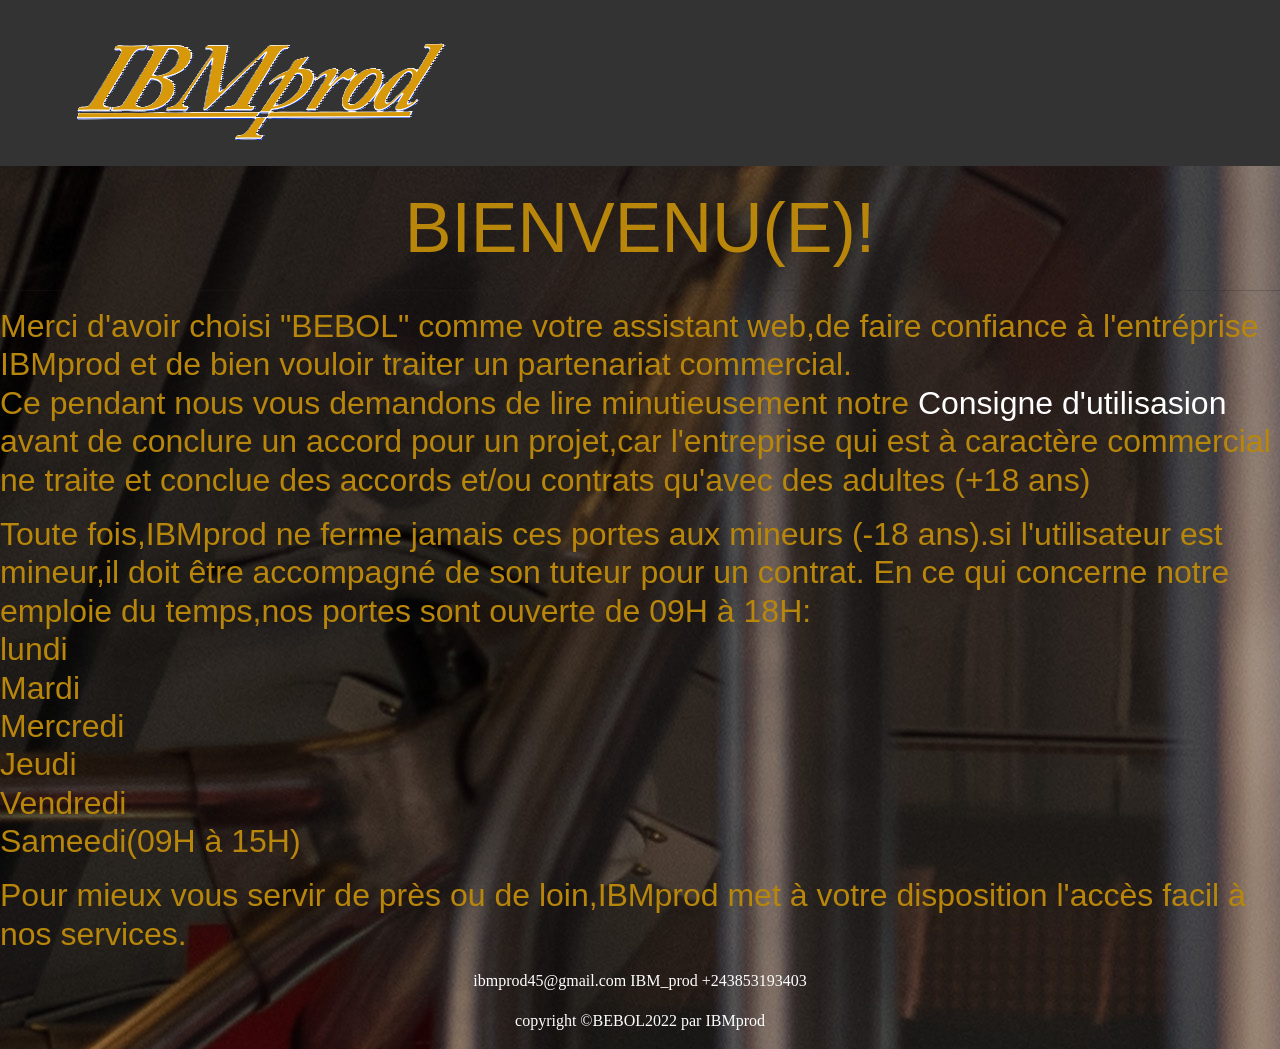
<file: index.html>
<!DOCTYPE html>
<html lang="fr-FR">
  <head>
    <meta charset="UTF-8"/>
    <meta name="viewport" content="width=devise-width, initial-scale=1.0">
    <meta name="description" content="">
    <meta http-equiv="X-UA-Compatible" content="IE=edge">
    <link rel="stylesheet"type="text/css"href="bootstrap.min.css"/>
    <link rel="stylesheet"type="text/css"href="Accueil1.CSS"/>
    <link rel="shortcut icon" type="image/x-icon" href="PHOTOS/IBMprodV.png">
    <title>IBMprod</title>
  </head>
  <body>
    <h1>
      <header class="header">
        
            
                            <!--Barre de navigation-->
            
        <nav class="Navigation">
          <div class="nav-menu">
            <a class="logo" href="#"><img src="PHOTOS/IBMprodS.png" alt="logo de l'entreprise"></a>
            
          </div>
          <ul class="menu">
            
            <li><a href="Cours.html">Cours</a></li> 
            <li><a href="Publicité.html">Marketing</a></li>
            <li><a href="Galerie.html">Galerie</a></li> 
            <li><a href="Contacts.html">Contacts</a></li>
            <li><a href="À propos .docx">À propos</a></li>
                
          </ul>

        </nav>      
      </header>
    </h1>
                                    <!--Barre de navigation-->
    <h2>
      <div class="bienvenu">BIENVENU(E)!</div>
        <hr> 
      <div class="service">
        <p>Merci d'avoir choisi "BEBOL" comme votre assistant web,de faire confiance à l'entréprise IBMprod et de bien vouloir traiter un partenariat commercial.
          <br>Ce pendant nous vous demandons de lire minutieusement notre <a href="BEBOL/Politique commerciale.pdf">Consigne d'utilisasion</a> avant de conclure un accord pour un projet,car l'entreprise qui est à caractère commercial ne traite  et conclue des accords et/ou contrats qu'avec des adultes (+18 ans)
        </p>
        <p>Toute fois,IBMprod ne ferme jamais ces portes aux mineurs (-18 ans).si l'utilisateur est mineur,il doit être accompagné de son tuteur pour un contrat. 
          En ce qui concerne notre emploie du temps,nos portes sont ouverte de 09H à 18H:<br>lundi<br>Mardi<br>Mercredi<br>Jeudi<br>Vendredi<br>Sameedi(09H à 15H)
        </p>
        <p>Pour mieux  vous servir de près ou de loin,IBMprod met à votre disposition l'accès facil à nos services.</p>
      </div>
    </h2>

  </body>

                   <!--FOOTER veut dire bas.texte du bas de la page-->

  <footer>
    <p1>ibmprod45@gmail.com   <pA>IBM_prod  <pB> +243853193403</p>
    <p2>copyright &copy;BEBOL2022 par IBMprod</p>
  </footer>
</html>
</file>
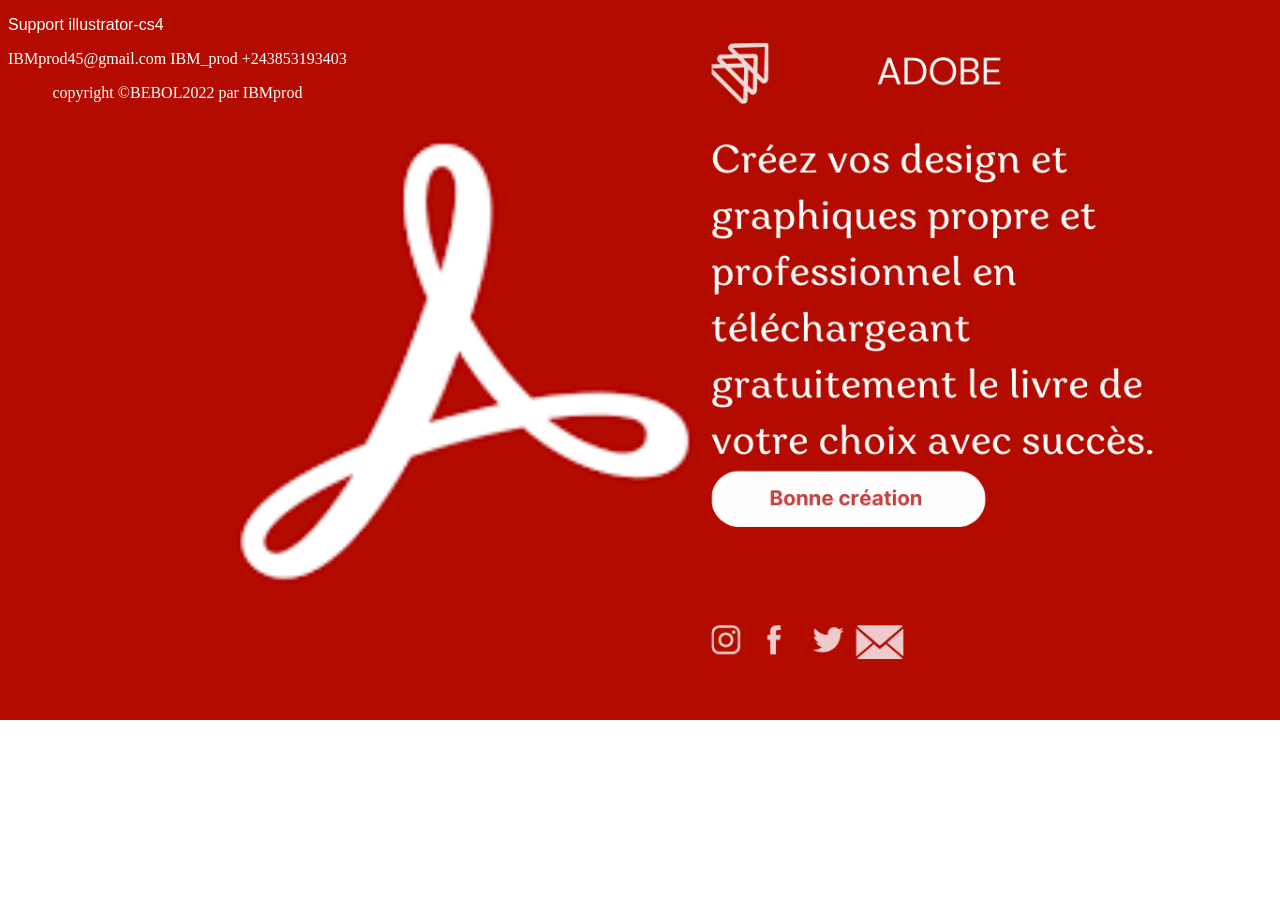
<file: Adobe.html>
<!DOCTYPE html>
<html lang="fr-FR">
  <head>
    <meta charset="UTF-8"/>
    <meta name="viewport" content="width=devise-width, initial-scale=1.0">
    <title>IBMprod</title>
    <link rel="shortcut icon" type="image/x-icon" href="PHOTOS/IBMprodV.png">
    <style>
        /* FOND*/
body{ 
    font-family: "century gothic", 'Gill Sans', 'Gill Sans MT', 'Trebuchet MS', sans-serif ,serif ;
    background: url(PHOTOS/ADOBE\ \(2\).png);
    background-repeat : no-repeat;
    background-size:calc(100%) ;
    background-attachment: fixed , scroll; 
    scroll-behavior: auto;
    box-sizing :border-box;
}

a{
    text-decoration-line: none;
    color: white;
}
/*COOPYIGHT*/ 
footer { 
    font-family: oblique;
    color: white;
    text-align: center;
    float: left;
    top: 80%;
    left: 40%;
}
    </style>
    
  </head>
  <body>
    <p><a href="COURS/LIVRES/Adobe/0671-support-de-cours-illustrator-cs4.pdf">Support illustrator-cs4</a></p>

  </body>

  <footer>
    <p1>IBMprod45@gmail.com   <pA>IBM_prod  <pB> +243853193403</p>
    <p2>copyright &copy;BEBOL2022 par IBMprod</p>
  </footer>
</html>
</file>
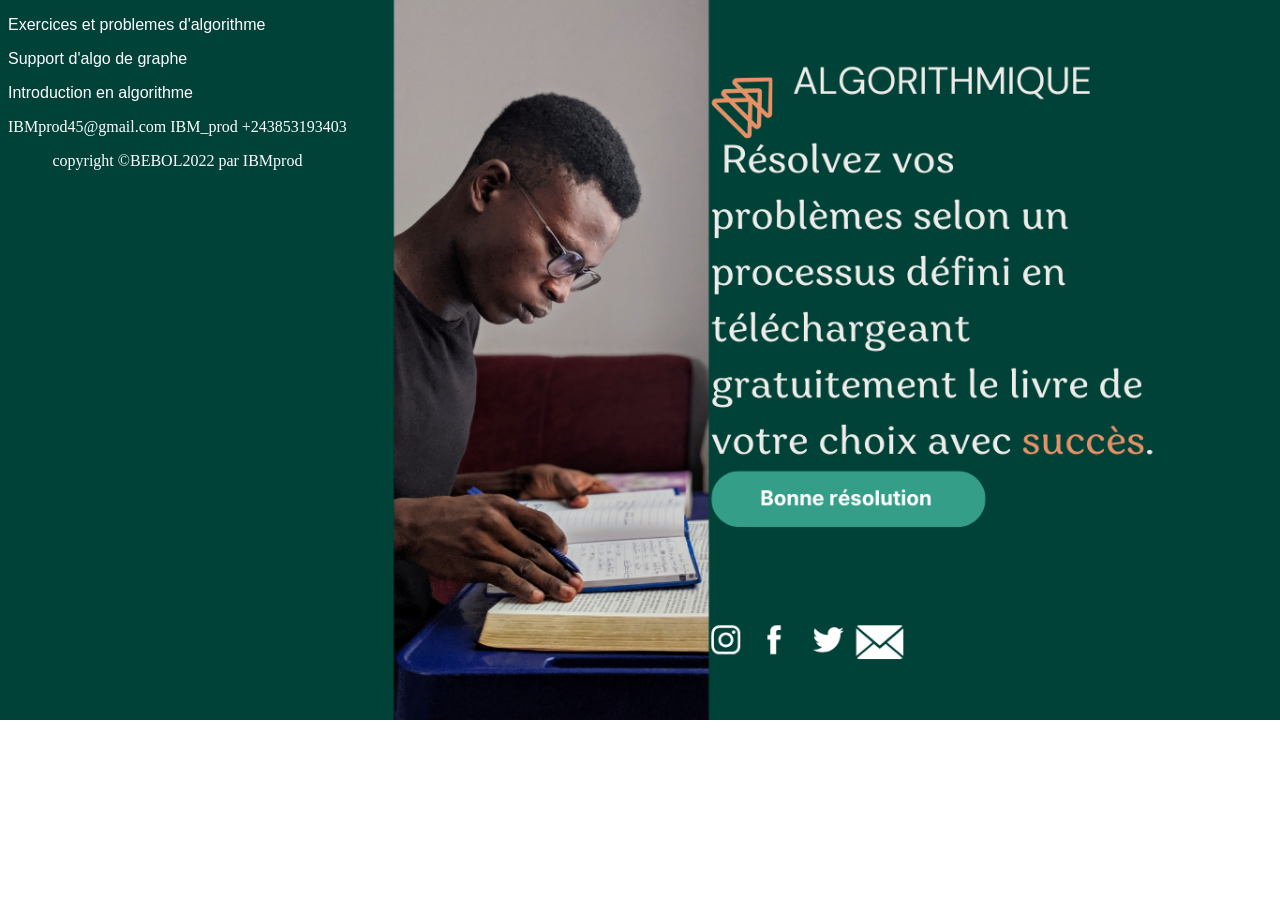
<file: Algo.html>
<!DOCTYPE html>
<html lang="fr-FR">
  <head>
    <meta charset="UTF-8"/>
    <meta name="viewport" content="width=devise-width, initial-scale=1.0">
    <title>IBMprod</title>
    <link rel="shortcut icon" type="image/x-icon" href="PHOTOS/IBMprodV.png">
    <style>
        /* FOND*/
body{ 
    font-family: "century gothic", 'Gill Sans', 'Gill Sans MT', 'Trebuchet MS', sans-serif ,serif ;
    background: url(PHOTOS/Algo.png);
    background-repeat : no-repeat;
    background-size:calc(100%) ;
    background-attachment: fixed , scroll; 
    scroll-behavior: auto;
    box-sizing :border-box;
}

a{
    text-decoration-line: none;
    color: white;
}
/*COOPYIGHT*/ 
footer { 
    font-family: oblique;
    color: white;
    text-align: center;
    float: left;
    top: 80%;
    left: 40%;
}
    </style>
    
  </head>
  <body>
    <p><a href="COURS/LIVRES/Algo/Exercices_et_problemes_d_algorithme.pdf">Exercices et problemes d'algorithme</a></p>
    <p><a href="COURS/LIVRES/Algo/supportAlgoGraphes.pdf">Support d'algo de graphe</a></p>
    <p><a href="COURS/LIVRES/Algo/Introduction Ã  l'Algorithmique ok.pptx">Introduction en algorithme</a></p>

  </body>

  <footer>
    <p1>IBMprod45@gmail.com   <pA>IBM_prod  <pB> +243853193403</p>
    <p2>copyright &copy;BEBOL2022 par IBMprod</p>
  </footer>
</html>
</file>
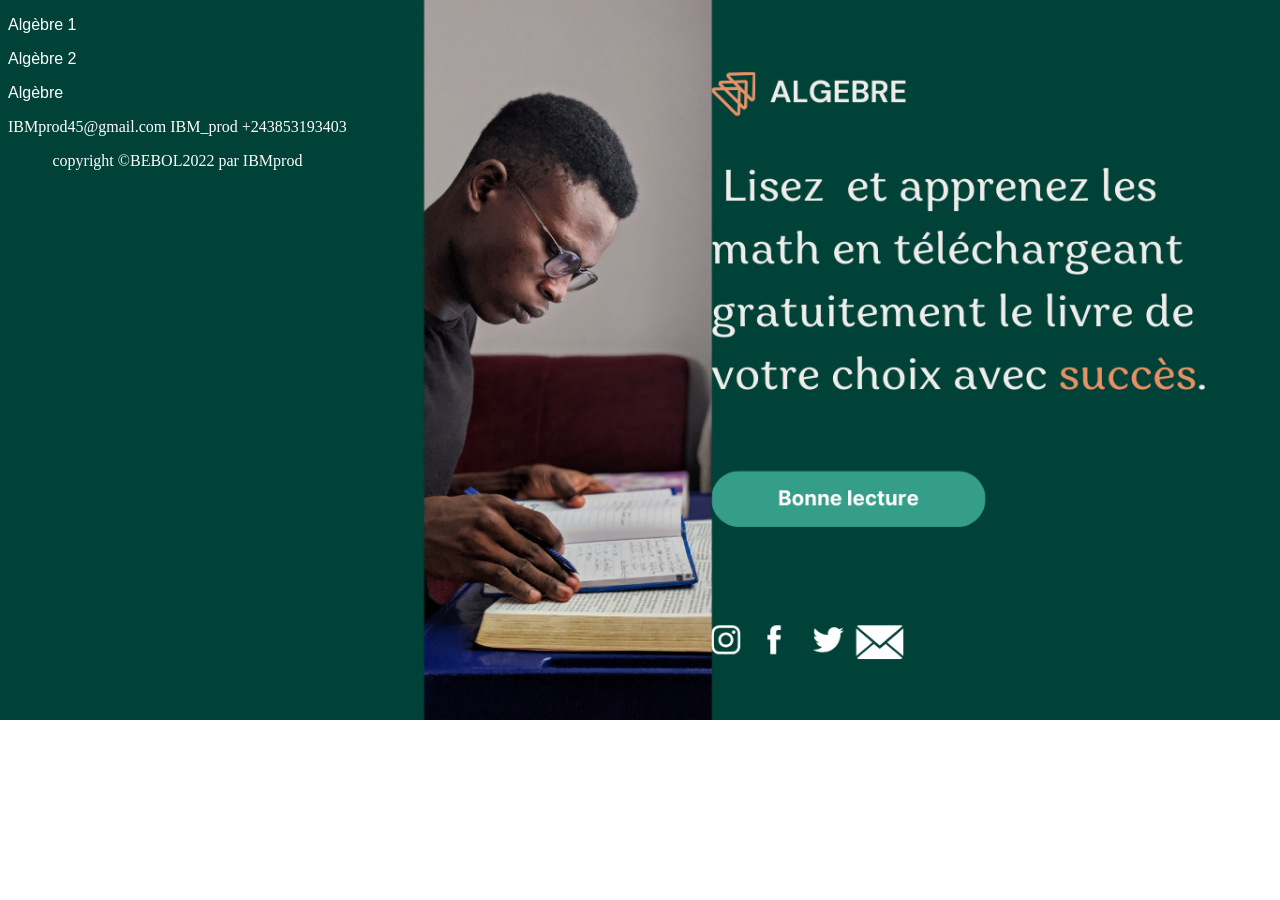
<file: Algèbre.html>
<!DOCTYPE html>
<html lang="fr-FR">
  <head>
    <meta charset="UTF-8"/>
    <meta name="viewport" content="width=devise-width, initial-scale=1.0">
    <title>IBMprod</title>
    <link rel="shortcut icon" type="image/x-icon" href="PHOTOS/IBMprodV.png">
    <style>
        /* FOND*/
body{ 
    font-family: "century gothic", 'Gill Sans', 'Gill Sans MT', 'Trebuchet MS', sans-serif ,serif ;
    background: url(PHOTOS/ALGBRE\ \(1\).png);
    background-repeat : no-repeat;
    background-size:calc(100%) ;
    background-attachment: fixed , scroll; 
    scroll-behavior: auto;
    box-sizing :border-box;
}

a{
    text-decoration-line: none;
    color: white;
}
/*COOPYIGHT*/ 
footer { 
    font-family: oblique;
    color: white;
    text-align: center;
    float: left;
    top: 80%;
    left: 40%;
}
    </style>
    
  </head>
  <body>
    <p><a href="COURS/LIVRES/Algèbre/Algèbre1.pdf">Algèbre 1</a></p>
    <p><a href="COURS/LIVRES/Algèbre/Algèbre1.pdf">Algèbre 2</a></p>
    <p><a href="COURS/LIVRES/Algèbre/livre-algebre-1.pdf">Algèbre</a></p>

  </body>

  <footer>
    <p1>IBMprod45@gmail.com   <pA>IBM_prod  <pB> +243853193403</p>
    <p2>copyright &copy;BEBOL2022 par IBMprod</p>
  </footer>
</html>
</file>
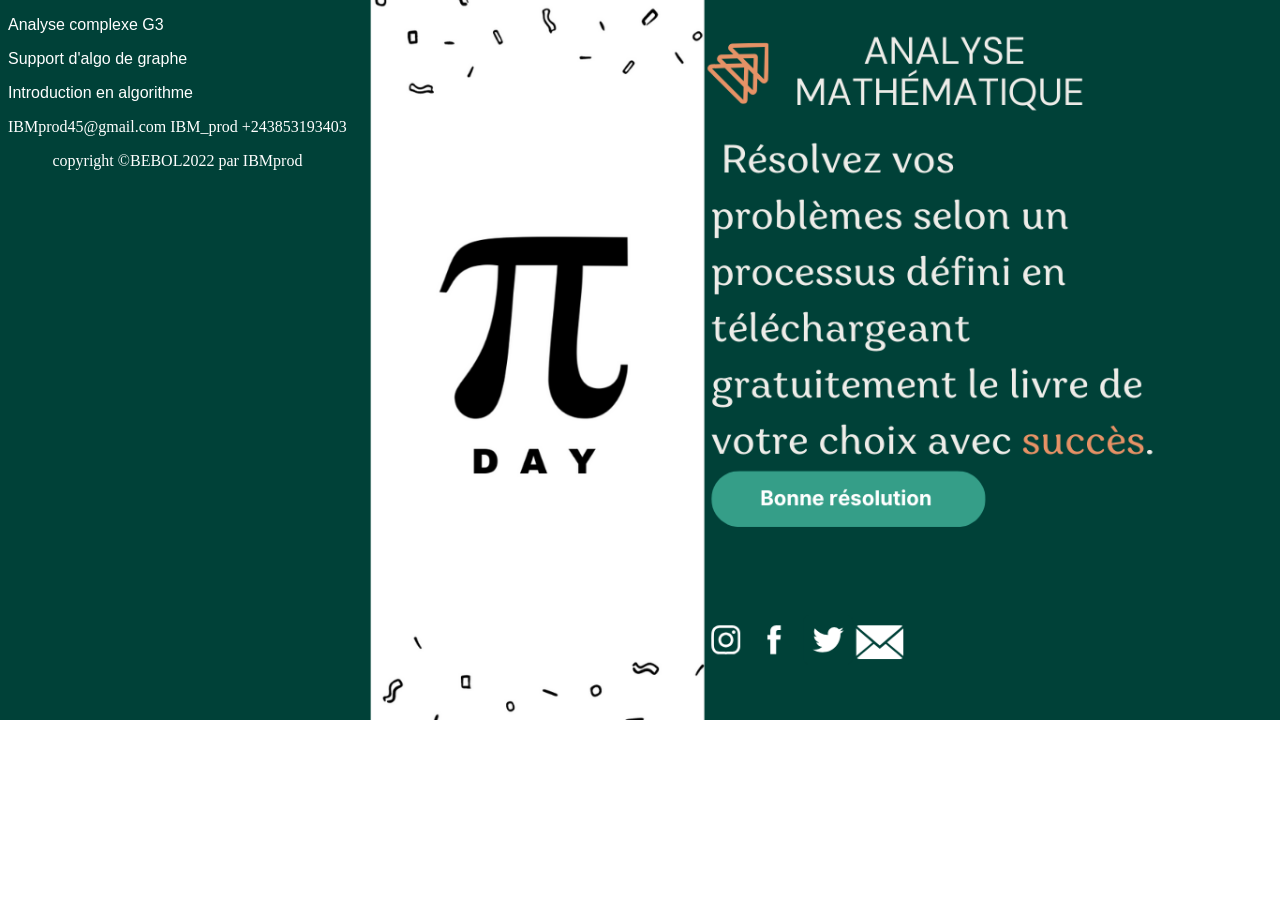
<file: Analyse.html>
<!DOCTYPE html>
<html lang="fr-FR">
  <head>
    <meta charset="UTF-8"/>
    <meta name="viewport" content="width=devise-width, initial-scale=1.0">
    <title>IBMprod</title>
    <link rel="shortcut icon" type="image/x-icon" href="PHOTOS/IBMprodV.png">
    <style>
        /* FOND*/
body{ 
    font-family: "century gothic", 'Gill Sans', 'Gill Sans MT', 'Trebuchet MS', sans-serif ,serif ;
    background: url(PHOTOS/Analyse.png);
    background-repeat : no-repeat;
    background-size:calc(100%) ;
    background-attachment: fixed , scroll; 
    scroll-behavior: auto;
    box-sizing :border-box;
}

a{
    text-decoration-line: none;
    color: white;
}
/*COOPYIGHT*/ 
footer { 
    font-family: oblique;
    color: white;
    text-align: center;
    float: left;
    top: 80%;
    left: 40%;
}
    </style>
    
  </head>
  <body>
    <p><a href="COURS/LIVRES/Analyse/COURS ANALYSE COMPLEXE UPN G3 MATH.pdf">Analyse complexe G3</a></p>
    <p><a href="#">Support d'algo de graphe</a></p>
    <p><a href="#">Introduction en algorithme</a></p>

  </body>

  <footer>
    <p1>IBMprod45@gmail.com   <pA>IBM_prod  <pB> +243853193403</p>
    <p2>copyright &copy;BEBOL2022 par IBMprod</p>
  </footer>
</html>
</file>
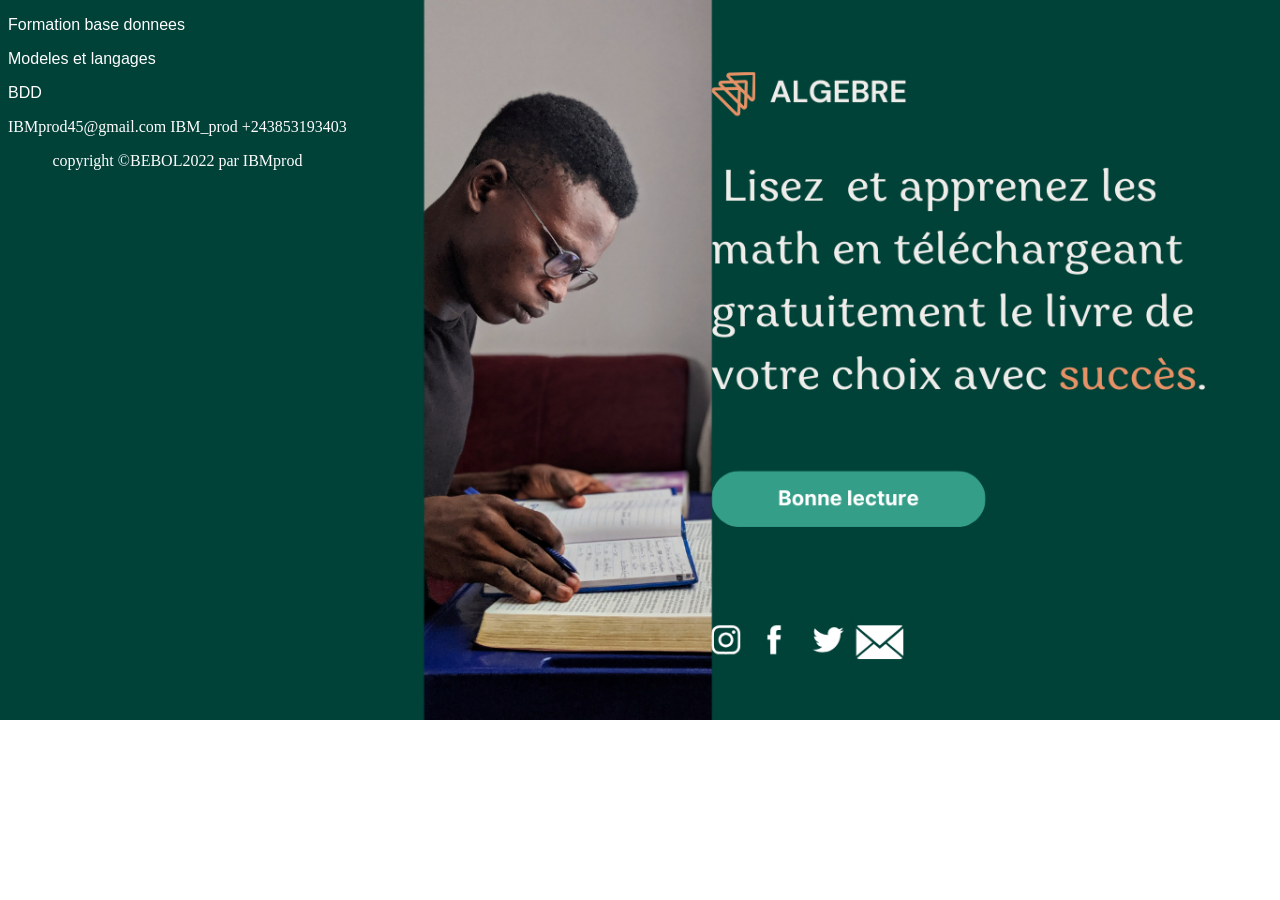
<file: Base des données.html>
<!DOCTYPE html>
<html lang="fr-FR">
  <head>
    <meta charset="UTF-8"/>
    <meta name="viewport" content="width=devise-width, initial-scale=1.0">
    <title>Base des données</title>
    <link rel="shortcut icon" type="image/x-icon" href="PHOTOS/IBMprodV.png">
    <style>
        /* FOND*/
body{ 
    font-family: "century gothic", 'Gill Sans', 'Gill Sans MT', 'Trebuchet MS', sans-serif ,serif ;
    background: url(PHOTOS/ALGBRE\ \(1\).png);
    background-repeat : no-repeat;
    background-size:calc(100%) ;
    background-attachment: fixed , scroll; 
    scroll-behavior: auto;
    box-sizing :border-box;
}

a{
    text-decoration-line: none;
    color: white;
}
/*COOPYIGHT*/ 
footer { 
    font-family: oblique;
    color: white;
    text-align: center;
    float: left;
    top: 80%;
    left: 40%;
}
    </style>
    
  </head>
  <body>
    <p><a href="COURS/LIVRES/Programmations/Base de donnée/0186-formation-base-donnees.pdf">Formation base donnees</a></p>
    <p><a href="COURS/LIVRES/Programmations/Base de donnée/0601-bases-de-donnees-modeles-et-langages.pdf">Modeles et langages</a></p>
    <p><a href="COURS/LIVRES/Programmations/Base de donnée/BDD.pdf">BDD</a></p>
    <p><a href="#"></a></p>
    <p><a href="#"></a></p>
    <p><a href="#"></a></p>
    <p><a href="#"></a></p>
    <p><a href="#"></a></p>
    <p><a href="#"></a></p>
    <p><a href="#"></a></p>
    <p><a href="#"></a></p>

  </body>

  <footer>
    <p1>IBMprod45@gmail.com   <pA>IBM_prod  <pB> +243853193403</p>
    <p2>copyright &copy;BEBOL2022 par IBMprod</p>
  </footer>
</html>
</file>
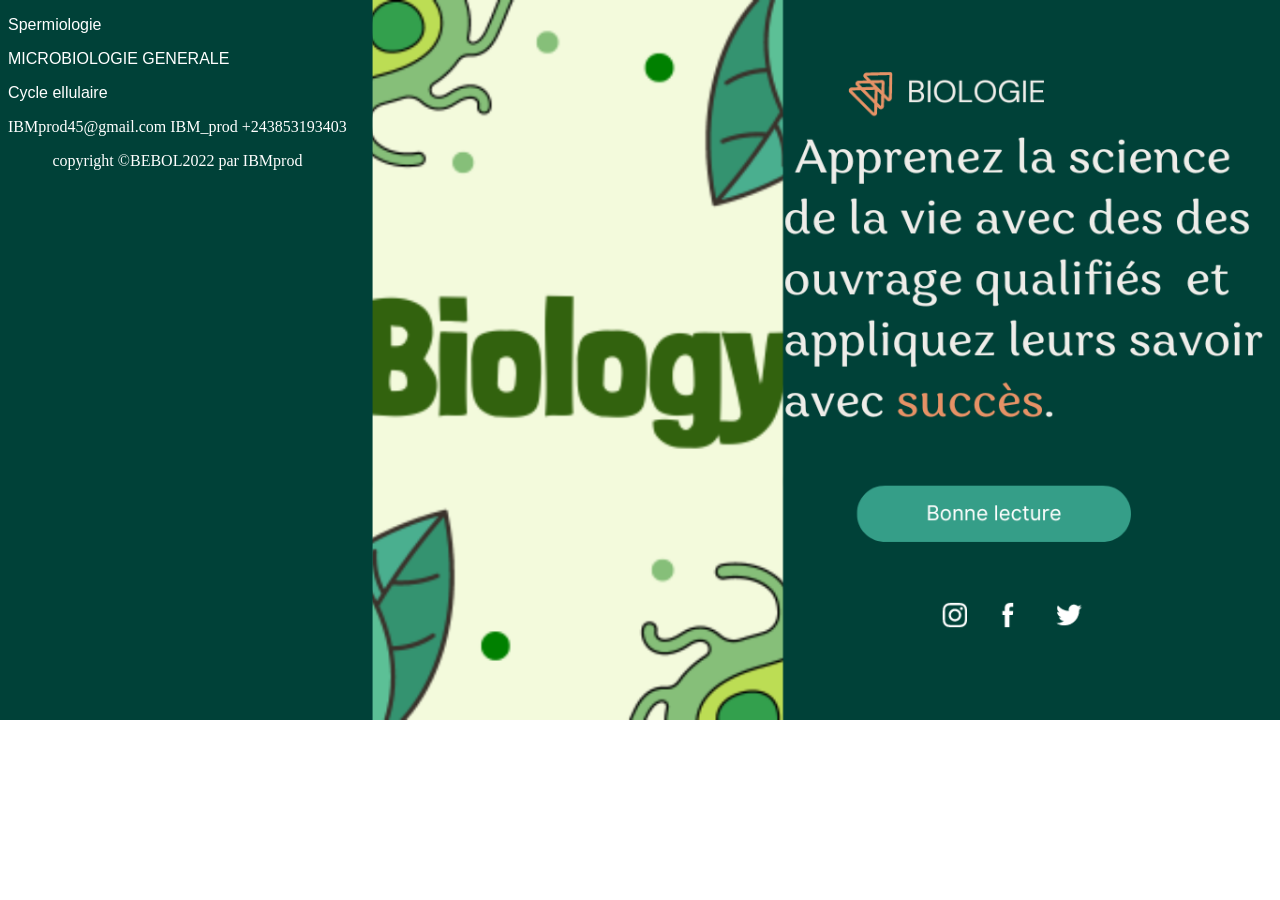
<file: Biologie.html>
<!DOCTYPE html>
<html lang="fr-FR">
  <head>
    <meta charset="UTF-8"/>
    <meta name="viewport" content="width=devise-width, initial-scale=1.0">
    <title>Cours Biologie</title>
    <link rel="shortcut icon" type="image/x-icon" href="PHOTOS/IBMprodV.png">
    <style>
        /* FOND*/
body{ 
    font-family: "century gothic", 'Gill Sans', 'Gill Sans MT', 'Trebuchet MS', sans-serif ,serif ;
    background: url(PHOTOS/Biologie.png);
    background-repeat : no-repeat;
    background-size:calc(100%) ;
    background-attachment: fixed , scroll; 
    scroll-behavior: auto;
    box-sizing :border-box;
}

a{
    text-decoration-line: none;
    color: white;
}
/*COOPYIGHT*/ 
footer { 
    font-family: oblique;
    color: white;
    text-align: center;
    float: left;
    top: 80%;
    left: 40%;
}
    </style>
    
  </head>
  <body>
    <p><a href="COURS/LIVRES/Biologie/Atlas spermiologie.pdf">Spermiologie</a></p>
    <p><a href="COURS/LIVRES/Biologie/COURS_MICROBIOLOGIEGENERALE G3_TAKAISI.pdf">MICROBIOLOGIE GENERALE</a></p>
    <p><a href="COURS/LIVRES/Biologie/Cycle-Cellulaire-2014.pdf">Cycle ellulaire</a></p>

  </body>

  <footer>
    <p1>IBMprod45@gmail.com   <pA>IBM_prod  <pB> +243853193403</p>
    <p2>copyright &copy;BEBOL2022 par IBMprod</p>
  </footer>
</html>
</file>
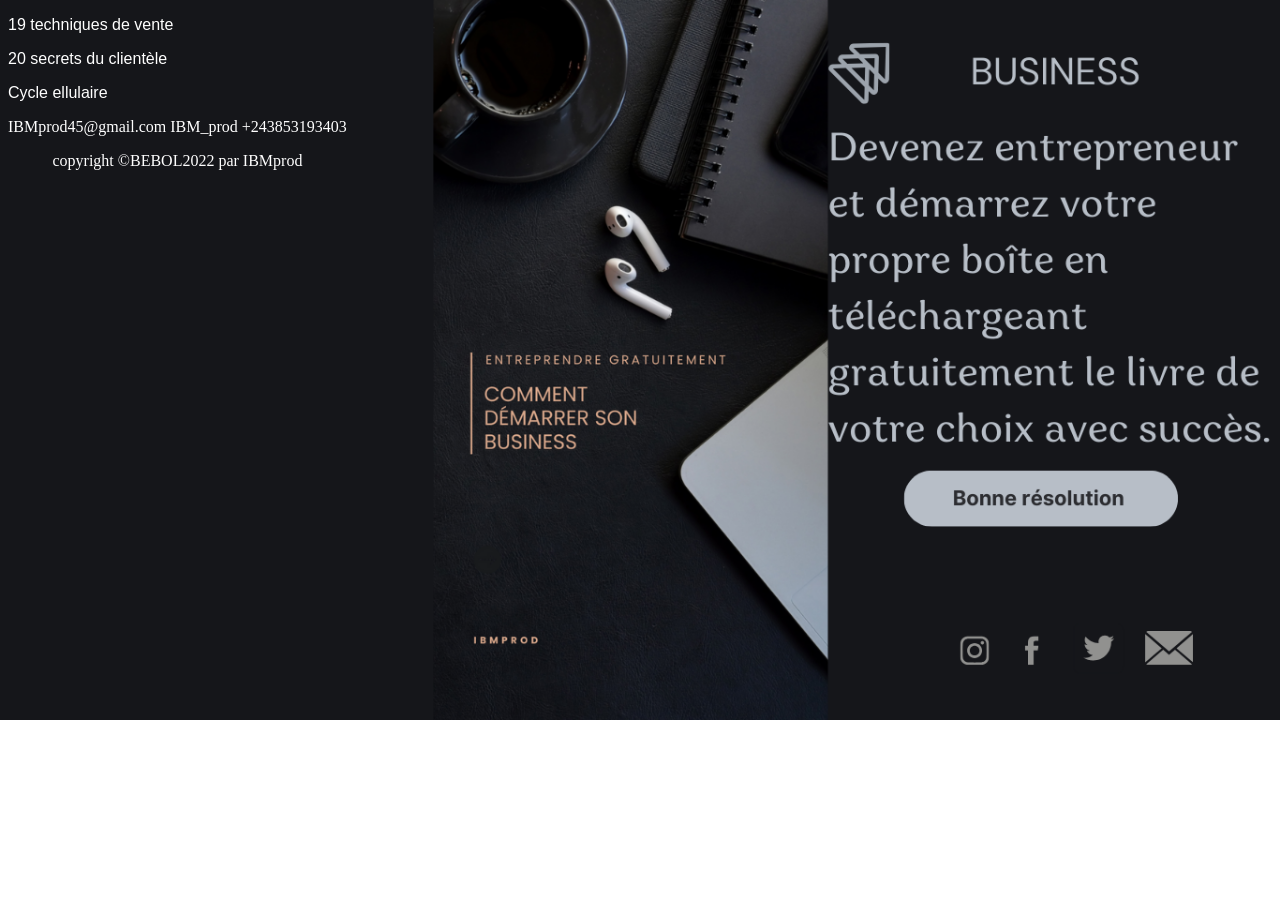
<file: Business.html>
<!DOCTYPE html>
<html lang="fr-FR">
  <head>
    <meta charset="UTF-8"/>
    <meta name="viewport" content="width=devise-width, initial-scale=1.0">
    <title>Cours Business</title>
    <link rel="shortcut icon" type="image/x-icon" href="PHOTOS/IBMprodV.png">
    <style>
        /* FOND*/
body{ 
    font-family: "century gothic", 'Gill Sans', 'Gill Sans MT', 'Trebuchet MS', sans-serif ,serif ;
    background: url(PHOTOS/Business.png);
    background-repeat : no-repeat;
    background-size:calc(100%) ;
    background-attachment: fixed , scroll; 
    scroll-behavior: auto;
    box-sizing :border-box;
}

a{
    text-decoration-line: none;
    color: white;
}
/*COOPYIGHT*/ 
footer { 
    font-family: oblique;
    color: white;
    text-align: center;
    float: left;
    top: 80%;
    left: 40%;
}
    </style>
    
  </head>
  <body>
    <p><a href="COURS/LIVRES/Business/19 techniques de vente pour vendre plus et mieux en entretien co.pdf">19 techniques de vente</a></p>
    <p><a href="COURS/LIVRES/Business/20 secrets pour attirer de nouveaux clients.pdf">20 secrets du clientèle</a></p>
    <p><a href="#">Cycle ellulaire</a></p>

  </body>

  <footer>
    <p1>IBMprod45@gmail.com   <pA>IBM_prod  <pB> +243853193403</p>
    <p2>copyright &copy;BEBOL2022 par IBMprod</p>
  </footer>
</html>
</file>
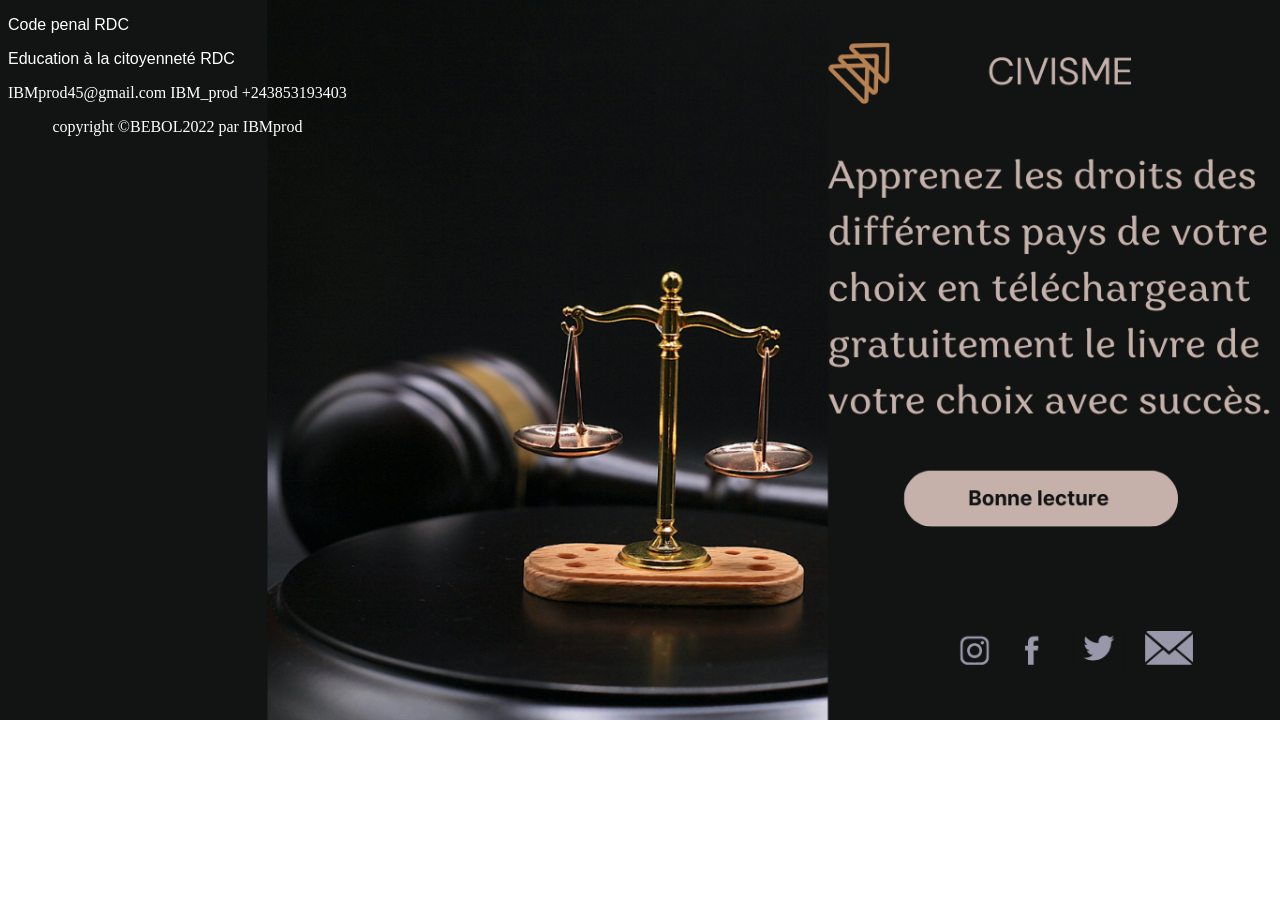
<file: Civisme.html>
<!DOCTYPE html>
<html lang="fr-FR">
  <head>
    <meta charset="UTF-8"/>
    <meta name="viewport" content="width=devise-width, initial-scale=1.0">
    <title>Cours Civisme</title>
    <link rel="shortcut icon" type="image/x-icon" href="PHOTOS/IBMprodV.png">
    <style>
        /* FOND*/
body{ 
    font-family: "century gothic", 'Gill Sans', 'Gill Sans MT', 'Trebuchet MS', sans-serif ,serif ;
    background: url(PHOTOS/Droit.png);
    background-repeat : no-repeat;
    background-size:calc(100%) ;
    background-attachment: fixed , scroll; 
    scroll-behavior: auto;
    box-sizing :border-box;
}

a{
    text-decoration-line: none;
    color: white;
}
/*COOPYIGHT*/ 
footer { 
    font-family: oblique;
    color: white;
    text-align: center;
    float: left;
    top: 80%;
    left: 40%;
}
    </style>
    
  </head>
  <body>
    <p><a href="COURS/LIVRES/Civisme/code pénal.pdf">Code penal RDC</a></p>
    <p><a href="COURS/LIVRES/Civisme/COURS EDUCATION A LA CITOYENNETE.pdf">Education à la citoyenneté RDC</a></p>

  </body>

  <footer>
    <p1>IBMprod45@gmail.com   <pA>IBM_prod  <pB> +243853193403</p>
    <p2>copyright &copy;BEBOL2022 par IBMprod</p>
  </footer>
</html>
</file>
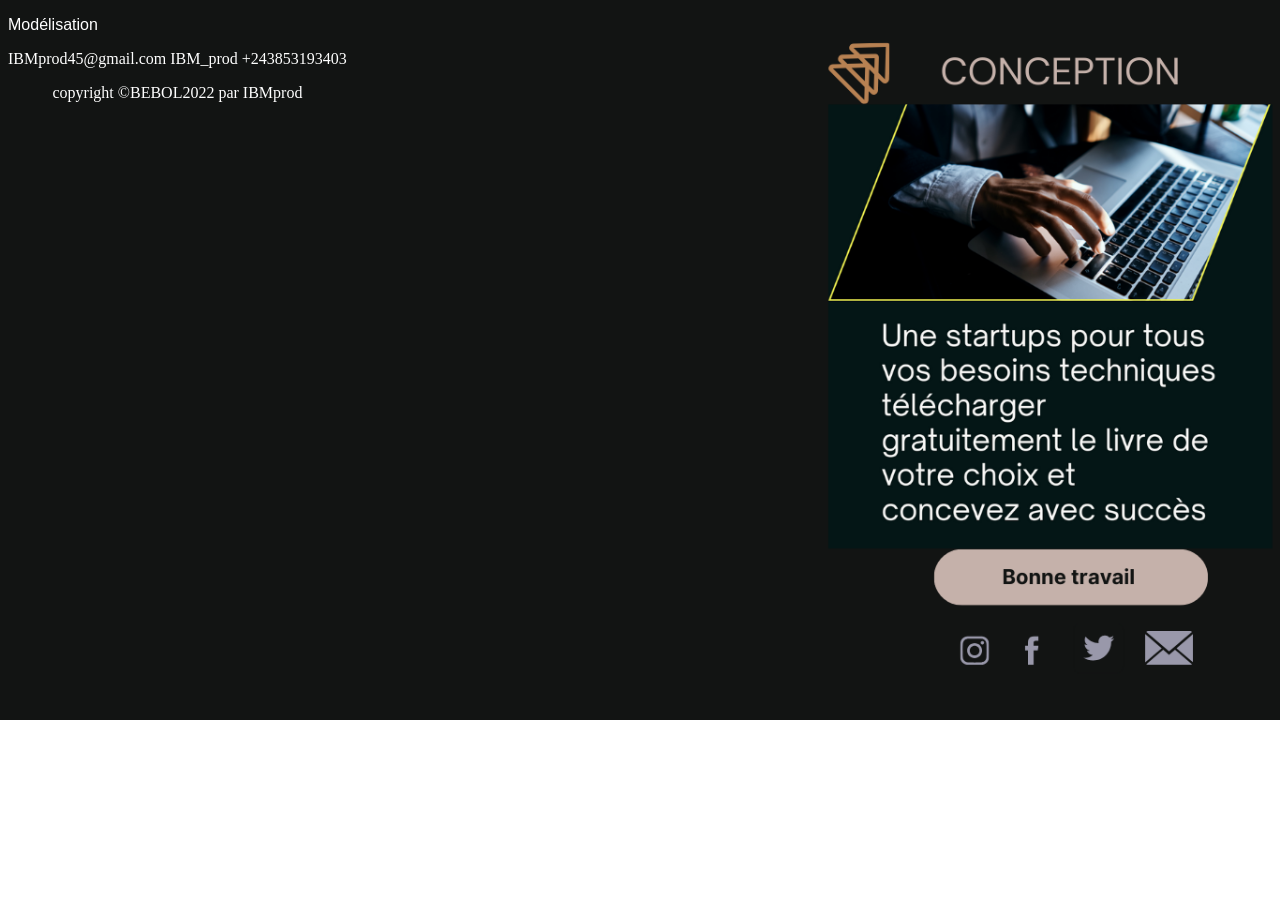
<file: Conception.html>
<!DOCTYPE html>
<html lang="fr-FR">
  <head>
    <meta charset="UTF-8"/>
    <meta name="viewport" content="width=devise-width, initial-scale=1.0">
    <title>Cours Conception</title>
    <link rel="shortcut icon" type="image/x-icon" href="PHOTOS/IBMprodV.png">
    <style>
        /* FOND*/
body{ 
    font-family: "century gothic", 'Gill Sans', 'Gill Sans MT', 'Trebuchet MS', sans-serif ,serif ;
    background: url(PHOTOS/Conception.png);
    background-repeat : no-repeat;
    background-size:calc(100%) ;
    background-attachment: fixed , scroll; 
    scroll-behavior: auto;
    box-sizing :border-box;
}

a{
    text-decoration-line: none;
    color: white;
}
/*COOPYIGHT*/ 
footer { 
    font-family: oblique;
    color: white;
    text-align: center;
    float: left;
    top: 80%;
    left: 40%;
}
    </style>
    
  </head>
  <body>
    <p><a href="Modélisation.html">Modélisation</a></p>
    <p><a href="#"></a></p>

  </body>

  <footer>
    <p1>IBMprod45@gmail.com   <pA>IBM_prod  <pB> +243853193403</p>
    <p2>copyright &copy;BEBOL2022 par IBMprod</p>
  </footer>
</html>
</file>
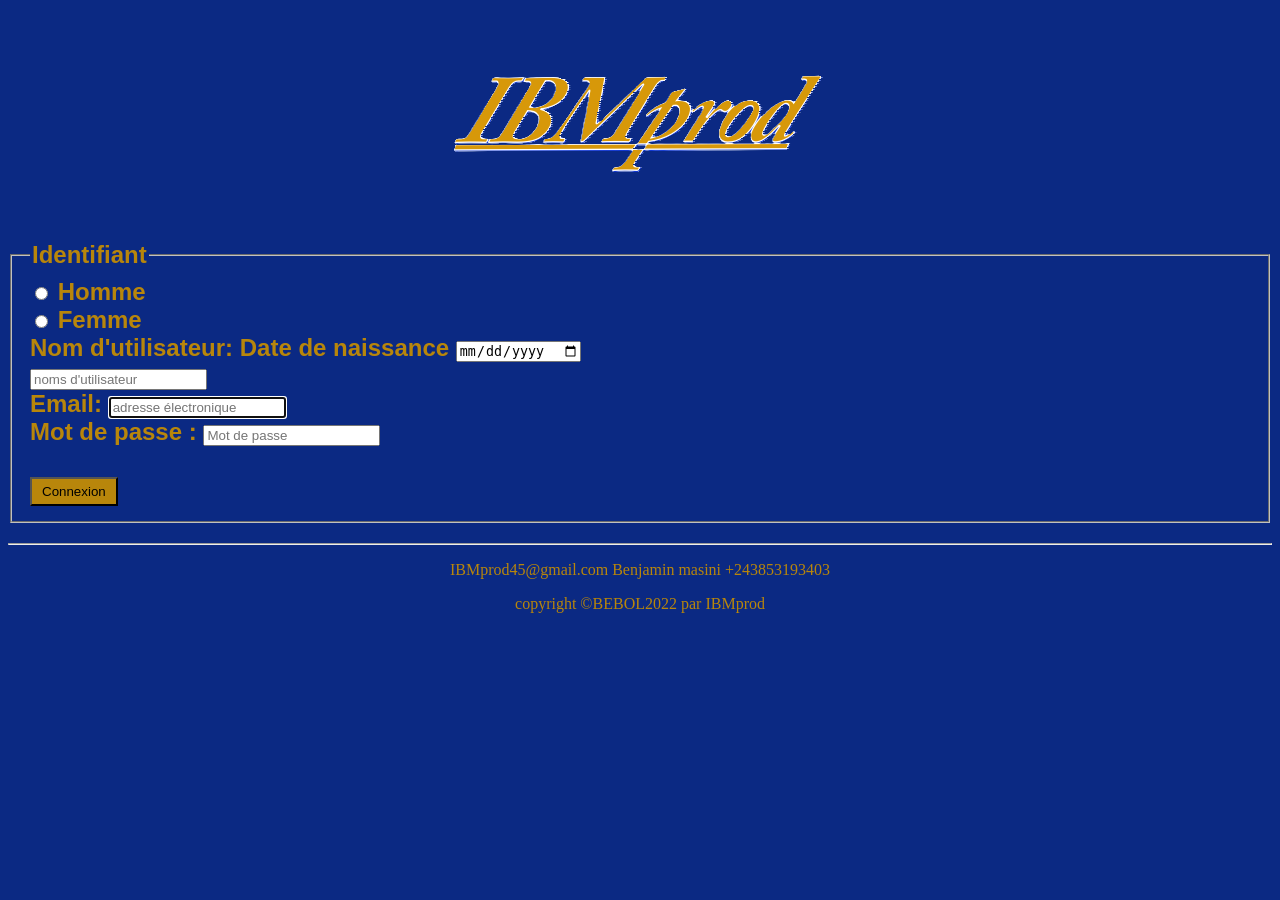
<file: Connexion.HTML>
<!DOCTYPE html>
<html lang ="fr-FR"> 
 <!--HEAD veut dire en tete.texte du haut de la page-->
     <head>
          <meta charset="UTF-8"\>
          <meta name="viewport" content="width=devise-width, initial-scale=1.0">
          <title>IBMprod</title>

          <link rel="stylesheet"type="text/css"href="Connexion1.CSS"\>

     </head>

     <!--BODY veut dire simplement corps.texte du milieux-->

     <body>
          <header>
               <h1> <img src="PHOTOS/IBMprodS.png" alt="logo de l'entreprise"></h1>
               <h2>
                    <!--formulaire d'identifiant  du client-->
 
                    <form method ="post" id="client"action="Connexion.PHP"\>
                         <fieldset form="id_client"\>
                              <legend>Identifiant</legend>
                              <input type="radio" id="Homme" name="sexe" value="Homme">
                                   <label for="Homme">Homme</label><br>
                              <input type="radio" id="Femme" name="sexe" value="Femme">
                                   <label for="Femme">Femme</label><br>
                                   <label for="NOMS">Nom d'utilisateur:</label>
                                   <label for="Age">Date de naissance</label>
                              <input type="date" name="Age" id ="date" class="form-control" max="2010" min="1919"required="required"><br>
                              <input type ="text" id="NOMS" name="Utilisateur" maxlength="30" placeholder="noms d'utilisateur" required="required"><br>
                                   <label for="email">Email:</label>
                              <input type ="email" id="email" name="mail" placeholder="adresse électronique" maxlength="30" autofocus="autofocus" required="required"><br>
                                   <label for="pass">Mot de passe :</label>
                              <input type="password" id="pass" name="pass" placeholder="Mot de passe" maxlength="20" required="required"><br>
                    
                              <br><input  type="submit" email="valid_form";pass="valid_form" value="Connexion" id="Connexion" > 
                   
                         </fieldset>
                    </form>
               </h2>
               <hr>
          </header>
     
     </body>

     <!--FOOTER veut dire bas.texte du bas de la page-->
     
     <footer>
          <p>IBMprod45@gmail.com  Benjamin masini  +243853193403</p>
          <p>copyright &copy;BEBOL2022 par IBMprod</p>
     </footer>
</html>
</file>
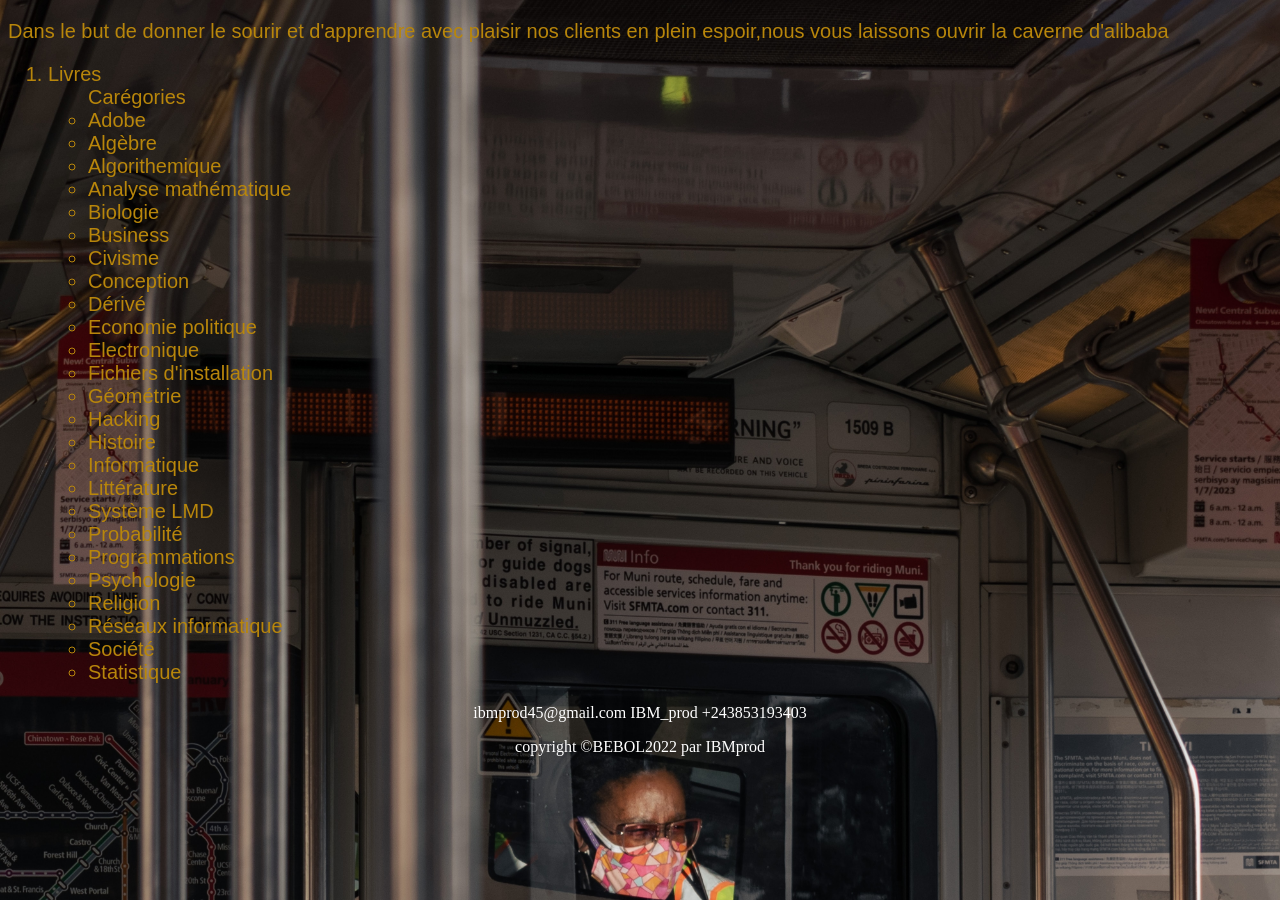
<file: Cours.html>
<!DOCTYPE html>
<html lang="fr-FR">
    <head>
        <meta charset="UTF-8"/>
        <meta name="viewport" content="width=devise-width, initial-scale=1.0">
        <meta name="description" content="">
        <meta http-equiv="X-UA-Compatible" content="IE=edge">
        <title>Cours</title>
        <link rel="stylesheet"type="text/css"href="Cours1.Css"/>
        <link rel="shortcut icon" type="image/x-icon" href="PHOTOS/IBMprodV.png">
    </head>
    <body>
        <div class="Explication">
            <p>Dans le but de donner le sourir et d'apprendre avec plaisir nos clients en plein espoir,nous vous laissons ouvrir la caverne d'alibaba</p>
            <p>
                <ol>
                    <li>Livres
                        <ul>
                           Carégories
                            <li><a href="Adobe.html">Adobe </a></li>
                            <li><a href="Algèbre.html">Algèbre</a></li>
                            <li><a href="Algo.html">Algorithemique</a></li>
                            <li><a href="Analyse.html">Analyse mathématique</a></li>
                            <li><a href="Biologie.html">Biologie</a></li>
                            <li><a href="Business.html">Business</a></li>
                            <li><a href="Civisme.html">Civisme</a></li>
                            <li><a href="Conception.html">Conception</a></li>
                            <li><a href="Dérivé.html">Dérivé</a></li>
                            <li><a href="Ecopol.html">Economie politique</a></li>
                            <li><a href="Electronique.html">Electronique</a></li>
                            <li><a href="F d'I.html">Fichiers d'installation</a></li>
                            <li><a href="Géométrie.html">Géométrie</a></li>
                            <li><a href="Hacking doc.html">Hacking</a></li>
                            <li><a href="Histoire.html">Histoire</a></li>
                            <li><a href="Informatique.html">Informatique</a></li>
                            <li><a href="Litt.html">Littérature</a></li>
                            <li><a href="LMD.html">Système LMD</a></li>
                            <li><a href="Probabilité.html">Probabilité</a></li>
                            <li><a href="Programmation.html">Programmations </a></li>
                            <li><a href="Psychologie.html">Psychologie</a></li>
                            <li><a href="Religion.html">Religion</a></li>
                            <li><a href="Réseaux.html">Réseaux informatique</a></li>
                            <li><a href="Social.html">Société</a></li>
                            <li><a href="Statistique.html">Statistique</a></li>
                        </ul>
                    </li>
                </ol>
            </p>

         </div>
    </body> 
    <footer>
        <p1>ibmprod45@gmail.com   <pA>IBM_prod  <pB> +243853193403</p>
        <p2>copyright &copy;BEBOL2022 par IBMprod</p>
   </footer>
</html>
</file>
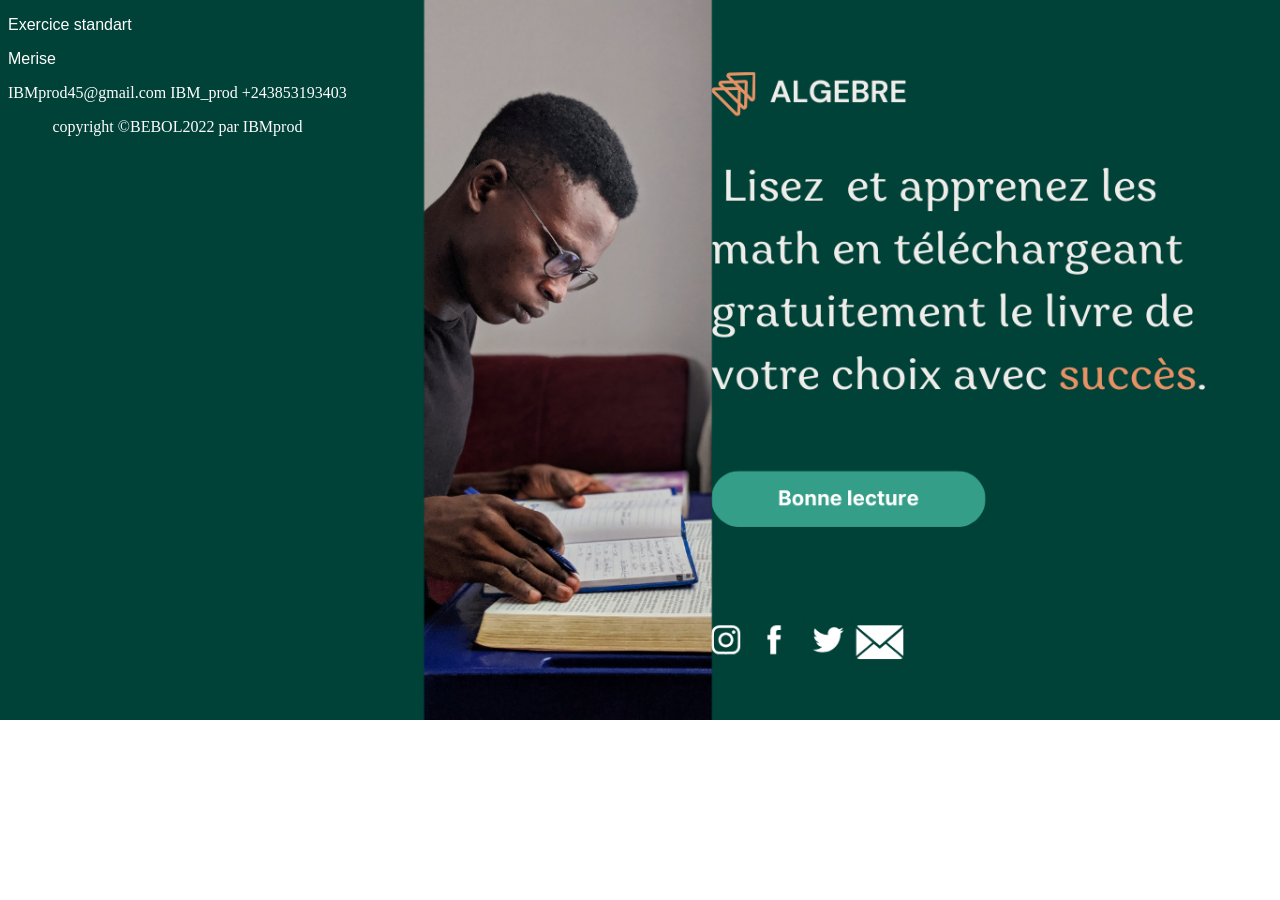
<file: Dérivé.html>
<!DOCTYPE html>
<html lang="fr-FR">
  <head>
    <meta charset="UTF-8"/>
    <meta name="viewport" content="width=devise-width, initial-scale=1.0">
    <title>Cours Dérivé mathématique</title>
    <link rel="shortcut icon" type="image/x-icon" href="PHOTOS/IBMprodV.png">
    <style>
        /* FOND*/
body{ 
    font-family: "century gothic", 'Gill Sans', 'Gill Sans MT', 'Trebuchet MS', sans-serif ,serif ;
    background: url(PHOTOS/ALGBRE\ \(1\).png);
    background-repeat : no-repeat;
    background-size:calc(100%) ;
    background-attachment: fixed , scroll; 
    scroll-behavior: auto;
    box-sizing :border-box;
}

a{
    text-decoration-line: none;
    color: white;
}
/*COOPYIGHT*/ 
footer { 
    font-family: oblique;
    color: white;
    text-align: center;
    float: left;
    top: 80%;
    left: 40%;
}
    </style>
    
  </head>
  <body>
    <p><a href="COURS/LIVRES/Dérivé/Derivee_1-Exercices_standard.pdf">Exercice standart</a></p>
    <p><a href="#">Merise</a></p>

  </body>

  <footer>
    <p1>IBMprod45@gmail.com   <pA>IBM_prod  <pB> +243853193403</p>
    <p2>copyright &copy;BEBOL2022 par IBMprod</p>
  </footer>
</html>
</file>
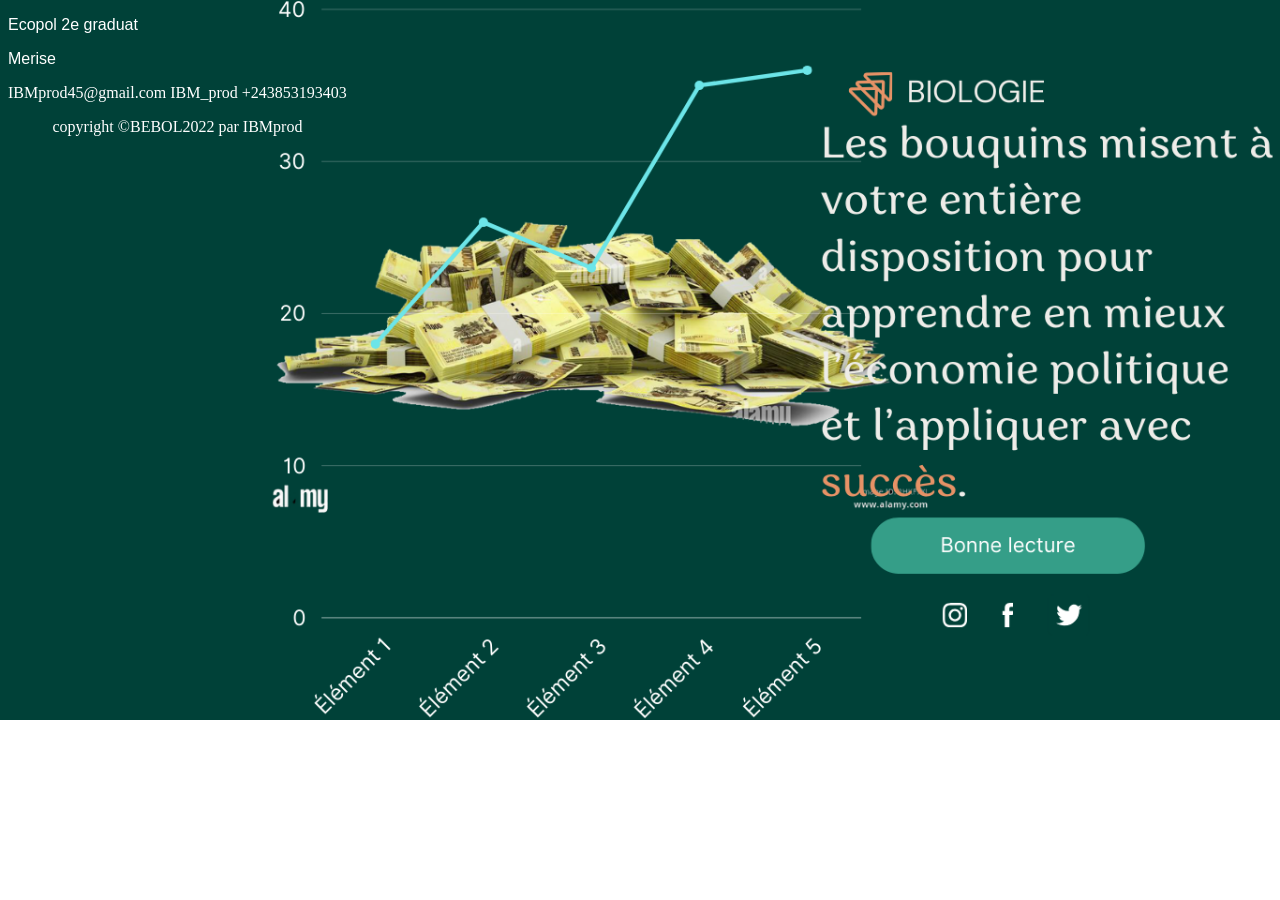
<file: Ecopol.html>
<!DOCTYPE html>
<html lang="fr-FR">
  <head>
    <meta charset="UTF-8"/>
    <meta name="viewport" content="width=devise-width, initial-scale=1.0">
    <title>Cours d'Economie politique</title>
    <link rel="shortcut icon" type="image/x-icon" href="PHOTOS/IBMprodV.png">
    <style>
        /* FOND*/
body{ 
    font-family: "century gothic", 'Gill Sans', 'Gill Sans MT', 'Trebuchet MS', sans-serif ,serif ;
    background: url(PHOTOS/Ecopol.png);
    background-repeat : no-repeat;
    background-size:calc(100%) ;
    background-attachment: fixed , scroll; 
    scroll-behavior: auto;
    box-sizing :border-box;
}

a{
    text-decoration-line: none;
    color: white;
}
/*COOPYIGHT*/ 
footer { 
    font-family: oblique;
    color: white;
    text-align: center;
    float: left;
    top: 80%;
    left: 40%;
}
    </style>
    
  </head>
  <body>
    <p><a href="COURS/LIVRES/Ecopol/ECONOMIE POLITIQUE.pdf">Ecopol 2e graduat</a></p>
    <p><a href="#">Merise</a></p>

  </body>

  <footer>
    <p1>IBMprod45@gmail.com   <pA>IBM_prod  <pB> +243853193403</p>
    <p2>copyright &copy;BEBOL2022 par IBMprod</p>
  </footer>
</html>
</file>
<file: Accueil1.CSS>
/* FOND*/
body { font-family: "century gothic", 'Gill Sans', 'Gill Sans MT', Calibri, 'Trebuchet MS', sans-serif ,serif ;

    
    background-image: url( PHOTOS/Img1.jpg );
    background-repeat : no-repeat;
    background-size: auto;
    background-attachment: fixed , scroll; 
    scroll-behavior: auto;
    box-sizing :border-box;
    margin: 0;
    padding: 0;
 
    
}


/* MENUE */

.Navigation{
    background-color: #333;
  
    margin: 0 auto;
    
}

.menu{
    display: none;
    list-style: none;
    padding: 20;
    margin: 0 auto;
    position: relative;
    text-align: center;
}


.menu a{
    color: #fff;
    text-decoration: none;
    padding: 50px;
    text-align: center;
}


.menu li{
    text-decoration: none;
    text-decoration-line: none;
    padding: 0px;
}


/* TEXTE */
.bienvenu {
    color: darkgoldenrod;
    text-align: center;
    font-size: 70px;
    margin: 20px;
}

.service {
    
    color: darkgoldenrod;
    
}
.service a{
    text-decoration-line: none;
    color: white;
}

/*COOPYIGHT*/ 
footer { 
    font-family:oblique;
    color: white;
    text-align: center;
    float: absolute;
    top: 80%;
    left: 40%;
    
}

/* RESPONSIVE */

@media screen and (min-width:479px) and (max-width:800px){
    .Navigation{
        width: 100%;
        border-radius: 80px;
    }
    .menu li{
        padding: 10px
    }
    .service{
        font-size:0.20em;
    }
    
}
</file>
<file: Connexion1.CSS>
/*mise en page du head*/
body{ font-family: "century gothic", 'Gill Sans', 'Gill Sans MT', Calibri, 'Trebuchet MS', sans-serif ,serif 
    ;
    background-color: rgb(11, 41, 131);
    background-image:
    background-size  calc(100%) ;
    background-repeat :repeat;
    box-sizing :border-box;
}
section 
{color: darkgoldenrod ; } 
h1{
    color: darkgoldenrod ;
    text-decoration:underline ;
    font-size : 300%;
    text-align : center ;
}
h2{ color:darkgoldenrod;}
h3{color: darkgoldenrod; }
#Connexion:hover { color: white;
} 
#Connexion{
 background-color: darkgoldenrod;
 color: black;
 padding: 5px 10px;
}
footer { 
    font-family:oblique;
    color:darkgoldenrod;
    text-align: center;
    float: absolute;
    top: 80%;
    left: 40%;
       
}
</file>
<file: Cours1.Css>
/* FOND*/
body{ 
    font-family: "century gothic", 'Gill Sans', 'Gill Sans MT', 'Trebuchet MS', sans-serif ,serif ;
    background: url(PHOTOS/Img1.jpg);
    background-repeat : no-repeat;
    background-size:calc(100%) ;
    background-attachment: fixed , scroll; 
    scroll-behavior: auto;
    box-sizing :border-box;
}
.Explication{
    font-size: 25px;
    color: darkgoldenrod;


}
.Explication a{
    text-decoration-line: none;
    color: darkgoldenrod;
}


/* TEXTE */

.header-logo{  
    float: left;
    margin-left: 0%;
}
.Explication{
    font-size: 20px;
    color: darkgoldenrod;
}

/*COOPYIGHT*/ 
footer { 
    font-family: oblique;
    color: white;
    text-align: center;
    float: absolute;
    top: 80%;
    left: 40%;
}
</file>
